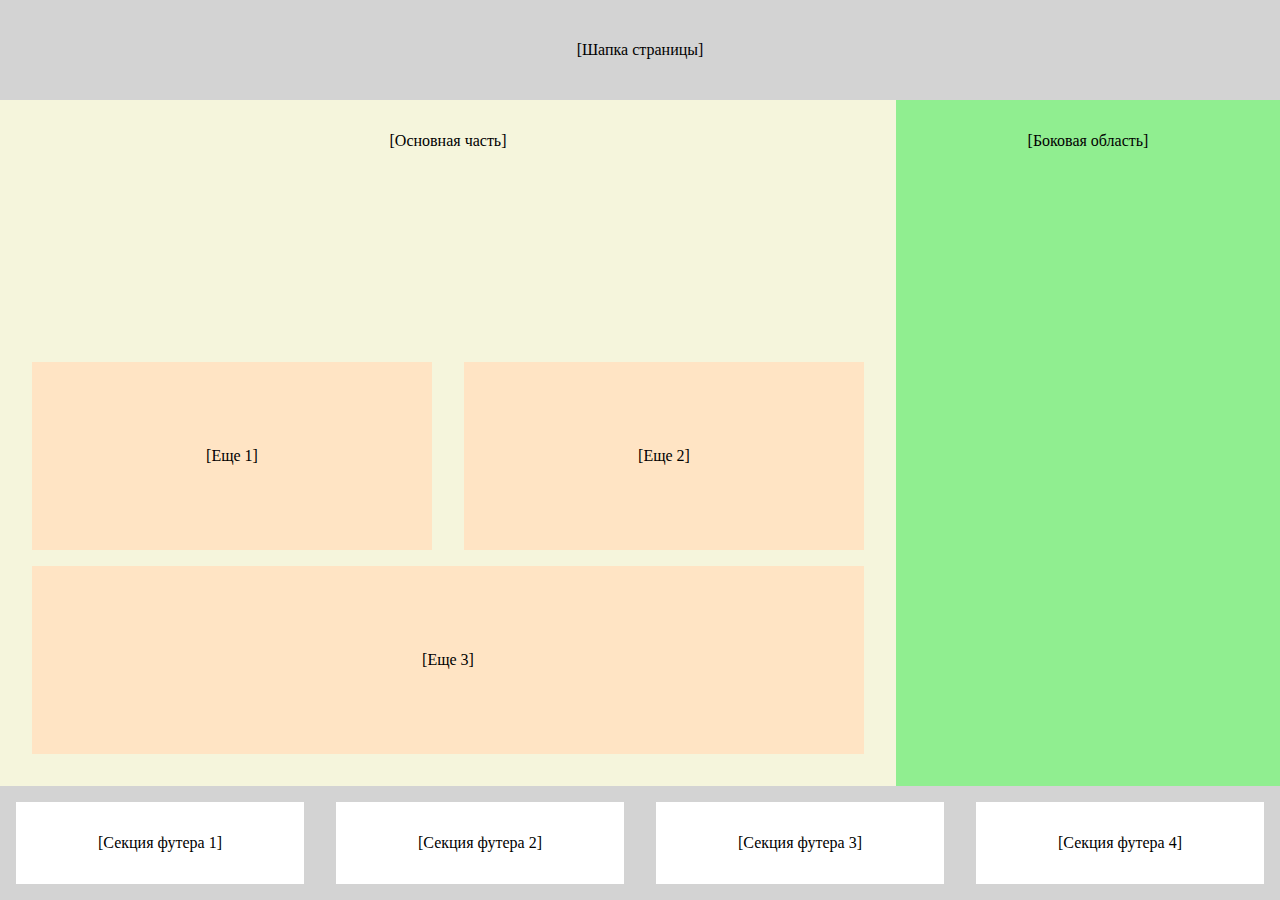
<file: grid-exersize/index.html>
<!DOCTYPE html>
<html lang="ru">

<head>
    <meta charset="UTF-8">
    <title>Grid</title>
    <link rel="stylesheet" href="./styles/styles.css">
</head>

<body class="body">
    <header class="header">[Шапка страницы]</header>
    <main class="main">
        <div class="content">
            <div class="main-part">
                [Основная часть]
            </div>
            <div class="bottom-part">
                <div>[Еще 1]</div>
                <div>[Еще 2]</div>
                <div class="part-three">[Еще 3]</div>
            </div>
        </div>
        <aside class="aside">[Боковая область]</aside>
    </main>
    <footer class="footer">
        <div>[Секция футера 1]</div>
        <div>[Секция футера 2]</div>
        <div>[Секция футера 3]</div>
        <div>[Секция футера 4]</div>
    </footer>
</body>

</html>
</file>
<file: grid-exersize/styles/styles.css>
* {
    box-sizing: border-box;
}

html {
    font-size: 16px;
    height: 100%;
}

html,
body {
    margin: 0;
    padding: 0;
    height: 100%;
}

.body {
    display: grid;
    grid-template: minmax(100px, auto) 1fr minmax(100px, auto) / 1fr;
}

.header {
    background: lightgrey;
    display: grid;
    align-items: center;
    justify-items: center;
}

.main {
    display: grid;
    background: beige;
    grid-template: 1fr / 1fr 30%;
}


.footer {
    background: lightgrey;
    padding: 1rem;
    gap: 2rem;
    display: grid;
    grid-auto-flow: column;
}

.footer>div {
    background: white;
    padding: 2rem 1rem;
    display: grid;
    text-align: center;
}

.aside {
    background: lightgreen;
    padding: 2rem;
    text-align: center;
}


.content {
    padding: 2rem;
    display: grid;
}


.main-part {
    text-align: center;
}


.bottom-part {
    display: grid;
    gap: 1rem 2rem;
    grid-template-columns: repeat(auto-fit, minmax(250px, 1fr));
}

.part-three {
    grid-column: span 2;
    grid-row: span 1;
}


.bottom-part>div {
    background: bisque;
    padding: 2rem 1rem;
    display: grid;
    justify-items: center;
    align-items: center;
}
</file>
